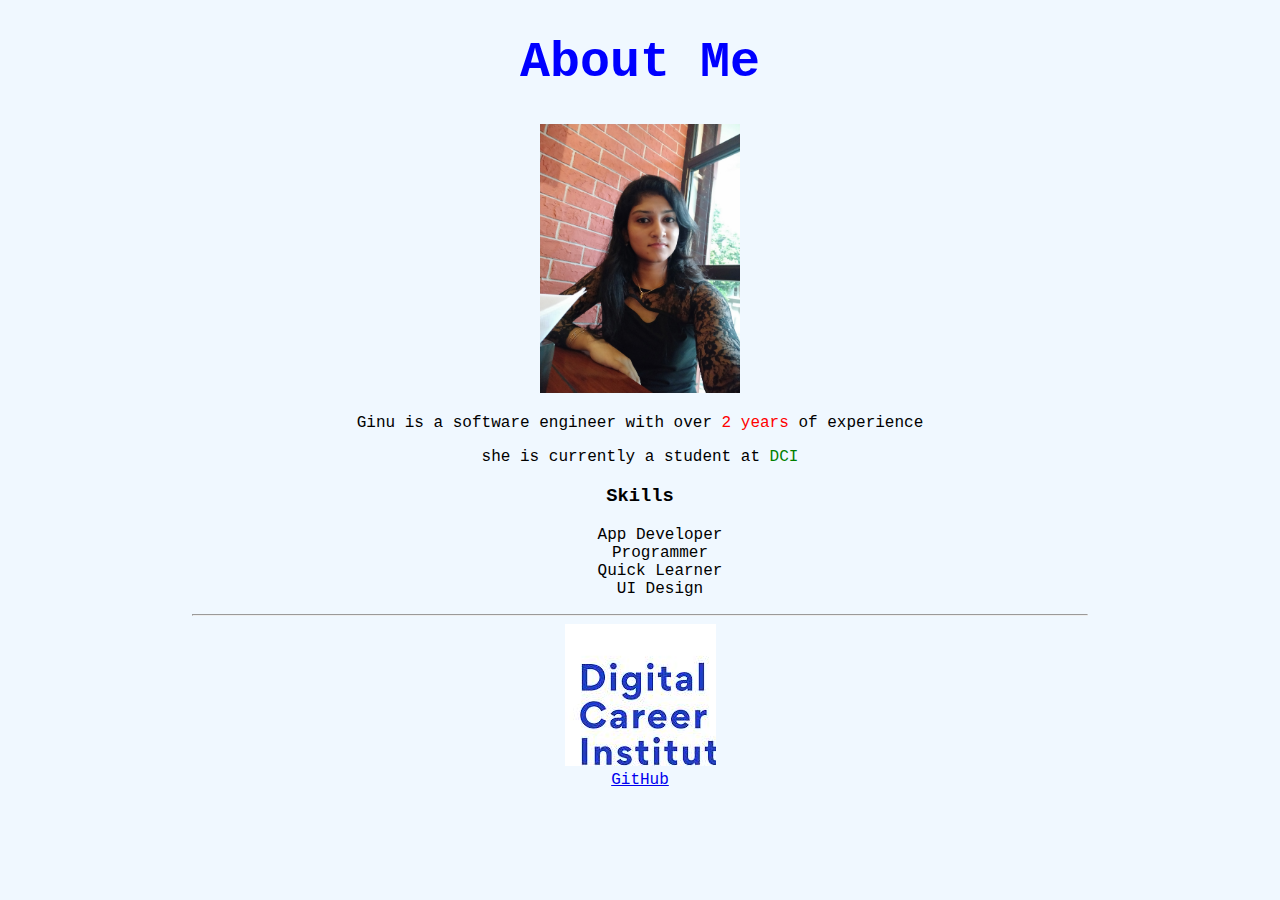
<file: index.html>
<!DOCTYPE html>
<html>
    <head>
        <title>Ginu Portfolio</title>
        <link rel="stylesheet" type="text/css" href="assets/css/home.css"  />
        <style>
            /* Internal CSS */
            #dci {
                text-decoration: none;
            }
            body {
                background-color: aliceblue;
                font-family: 'Courier New', Courier, monospace ;
                width:70%;
                margin: 0 auto;
                text-align: center;
            }
            h1 {
                color: blue;
                text-align: center;
                font-size: 50px;
            }
            
        </style>
    </head>
    <!-- Where the content belongs -->
    <body>
        <!-- Heading -->
        <h1>About Me</h1>
        <img width="200"  alt="Ginu image" src="assets/images/Ginu.jpg" />
       

        <!-- Paragraph -->
        <p>Ginu is a software engineer with over <span style="color:red">2 years</span> of experience</p>
        <p>she is currently a student at <a id="dci" href="https://start.digitalcareerinstitute.org/de/discover-dci/?utm_feeditemid=&utm_device=c&utm_campaign_id=17664339276&utm_asset_set_id=&utm_asset_id=&utm_term=&utm_source=google&utm_medium=ppc&utm_campaign=DE_PMX_Courses_C%2FE-NEW&hsa_cam=17664339276&hsa_mt=&hsa_src=x&hsa_acc=9628643656&hsa_net=adwords&hsa_kw=&hsa_tgt=&hsa_ver=3&hsa_grp=&hsa_ad=&gad_source=1&gclid=Cj0KCQiAy9msBhD0ARIsANbk0A_DJ60uW3UULynPcrwEbFg8vG7d72pfDjuIICjKUtUquaLr5OIPS4oaAi2yEALw_wcB">DCI</a></p>
       <h3>Skills</h3>

       <ul id="skill-list">
            <li>App Developer</li>
            <li>Programmer</li>
            <li>Quick Learner</li>
            <li>UI Design</li>
       </ul>

        <hr />
        <img  src="[data-uri]"/> 
        <br />
        <a href="https://github.com/Ginu5952">GitHub</a>

        

        
        

    </body>


</html>
</file>
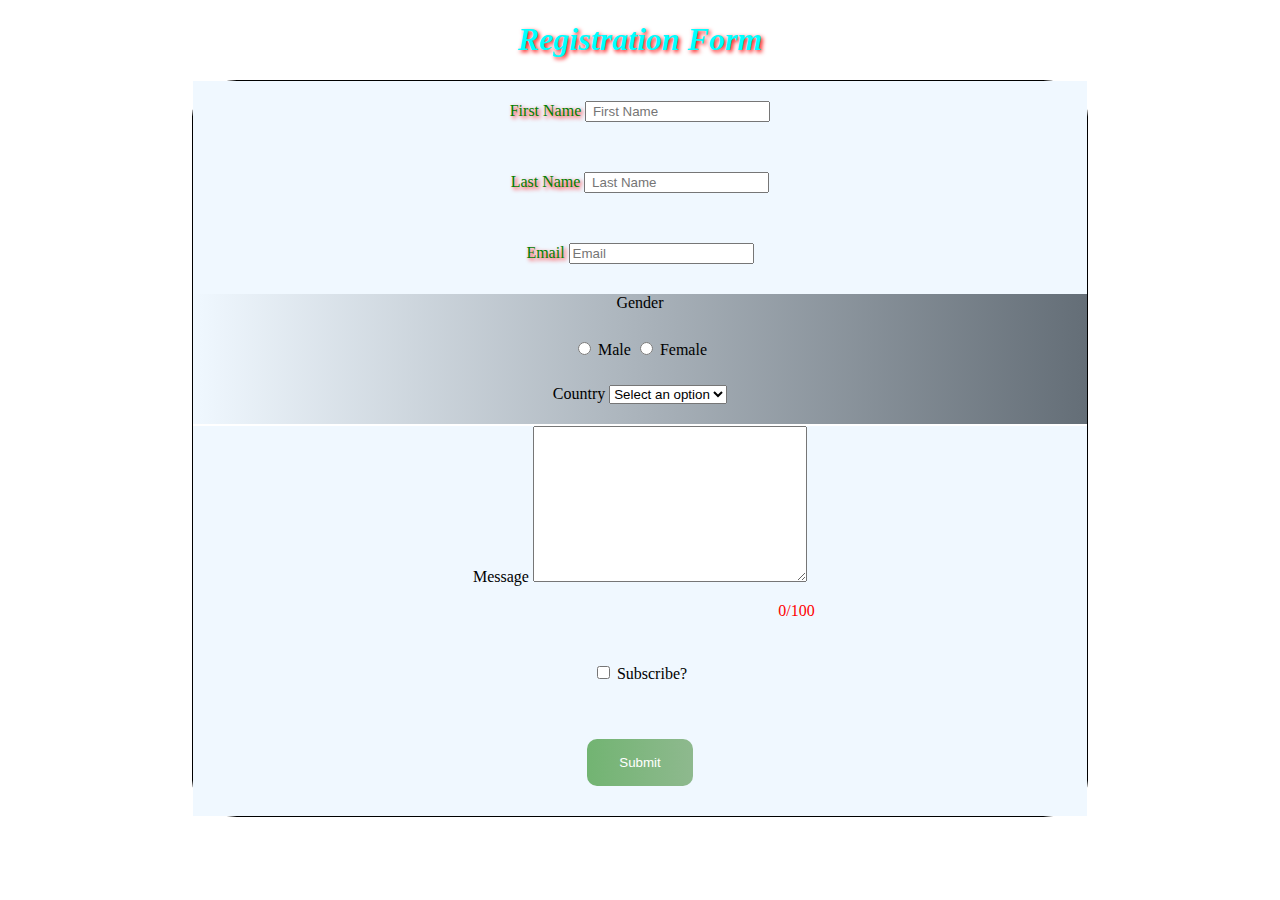
<file: form.html>
<!DOCTYPE html>
<html lang="en">
<head>
    <meta charset="UTF-8">
    <meta name="viewport" content="width=device-width, initial-scale=1.0">
    <title>Document</title>
    <style>
        input[type="text"], 
        input[type="email"] {
        
            margin-top: 20px;
            transition: background-color 2s;

        }
        textarea{
            width:30%;
            animation-name: text-area;
            animation-duration: 4s;
            transition: background-color 2s;
        }
        @keyframes text-area {
            from {
                width: 5%;
            }
            to {
                width: 30%;
            }
        }
        h1 {
            font-style: italic;
            color: aqua;
            text-shadow: 2px 2px 4px #FF0000;
           
        }
        input {
            margin-top: 30px;
            margin-bottom: 30px;
        }
         body {
            text-align: center;
            margin: 0 auto;
            width:70%;
        } 
        form {
            border-style:solid;
            border-radius:5%;
            border-width:1px;
        }
        select {
            margin-bottom: 20px;
        }
        #name-email {
            background-color: aliceblue;
            color: green;
            text-shadow: 2px 2px 4px #FF0000;
        }
        #gender-country
         {
            background-image: linear-gradient(to right, aliceblue,rgb(100, 110, 119) );
            margin-bottom: 2px;
            
        }
        #message-sub {
            background-color: aliceblue;
            
        }
        #sub-but {
            background-color: aliceblue;
        }
        input[type='text']:hover, 
        input[type='email']:hover,
        textarea:hover {
            /* css goes here */
            background-color: rgb(49, 54, 54);
        }
        input[type='submit']:hover{
            font-size: large;
           
        }

        input[type='text']:focus, 
        input[type='email']:focus,
        textarea:focus {
            /* css goes here */
            background-color: rgb(174, 251, 251);
        }

        input[type='submit']:active {
            font-size: xx-small;
            
        }
        input[type='submit'] {
            border-radius: 10px;
            border: none;
            color: white;
            padding: 16px 32px;
            background-image: linear-gradient(to right, rgb(114, 180, 114), #8eb98e);
            cursor: pointer;
           transition: font-size 1s;
        }
        .submit-disabled {
            cursor: not-allowed;
            pointer-events: none;
            background-image: linear-gradient(to right, rgb(156, 194, 156), #9daa9d);
        }
        #text-count {
            color: red;
            margin-left: 35%;
        }

    </style>
</head>
<body>
    
    <h1>Registration Form</h1>

    <form name="registration" onsubmit="return validation()">
        <div id="name-email">
            <label for="first_name">First Name</label> 
            <input 
            type="text" 
            name="first_name" 
            placeholder=" First Name" 
            onkeyup="activateSubmit()"
            id="first_name" /><br />

            <label for="last_name">Last Name</label>
            <input 
            type="text" 
            name="last_name" 
            placeholder=" Last Name" 
            onkeyup="activateSubmit()"
            id="last_name" /><br />

            <label for="email">Email</label>
            <input 
            type="email" 
            name="email" 
            placeholder="Email" 
            onkeyup="activateSubmit()"
            id="email" /><br />
        </div>

        <div id="gender-country">
                <label for="gender">Gender</label><br />
                
                <input 
                type="radio" 
                name="gender" 
                id="male"
                value="male" />
                <label for="male">Male</label>

            
                <input 
                type="radio" 
                name="gender" 
                id="female"
                value="female" />
                <label for="female">Female</label><br />
        

                <label for="country">Country</label>
                <select name="country" id="country">
                    <option>Select an option</option>
                    <option value="usa">USA</option>
                    <option value="fr">FRANCE</option>
                    <option value="cmr">Cameroon</option>
                </select>
                <br />
                
            </div>

            <div id="message-sub">
            
            <label for="message">Message</label>

            <textarea 
                name="message"
                id="message"
                rows="10"
                onkeyup="countText()"
                ></textarea><br />
                <p id="text-count">0/100</p>

                <input type="checkbox" name="newsletter" id="newsletter" />
                <label for="newsletter">Subscribe?</label><br />
        </div>

        <div id="sub-but">
        <input class="submit-disabled" 
            id="submit"
            type="submit" 
            value="Submit" />
        </div>

    </form>
 <script type="text/javascript" src="assets/js/form.js"></script>
</body>
</html>

<div></div><!-- Is a block container -->

<span></span><!-- Inline container -->
</file>
<file: assets/css/home.css>
#dci {
    color: green;
    text-decoration: none;
}
#skill-list{
    /* remove the bullets */
    list-style-type: none;
}
</file>
